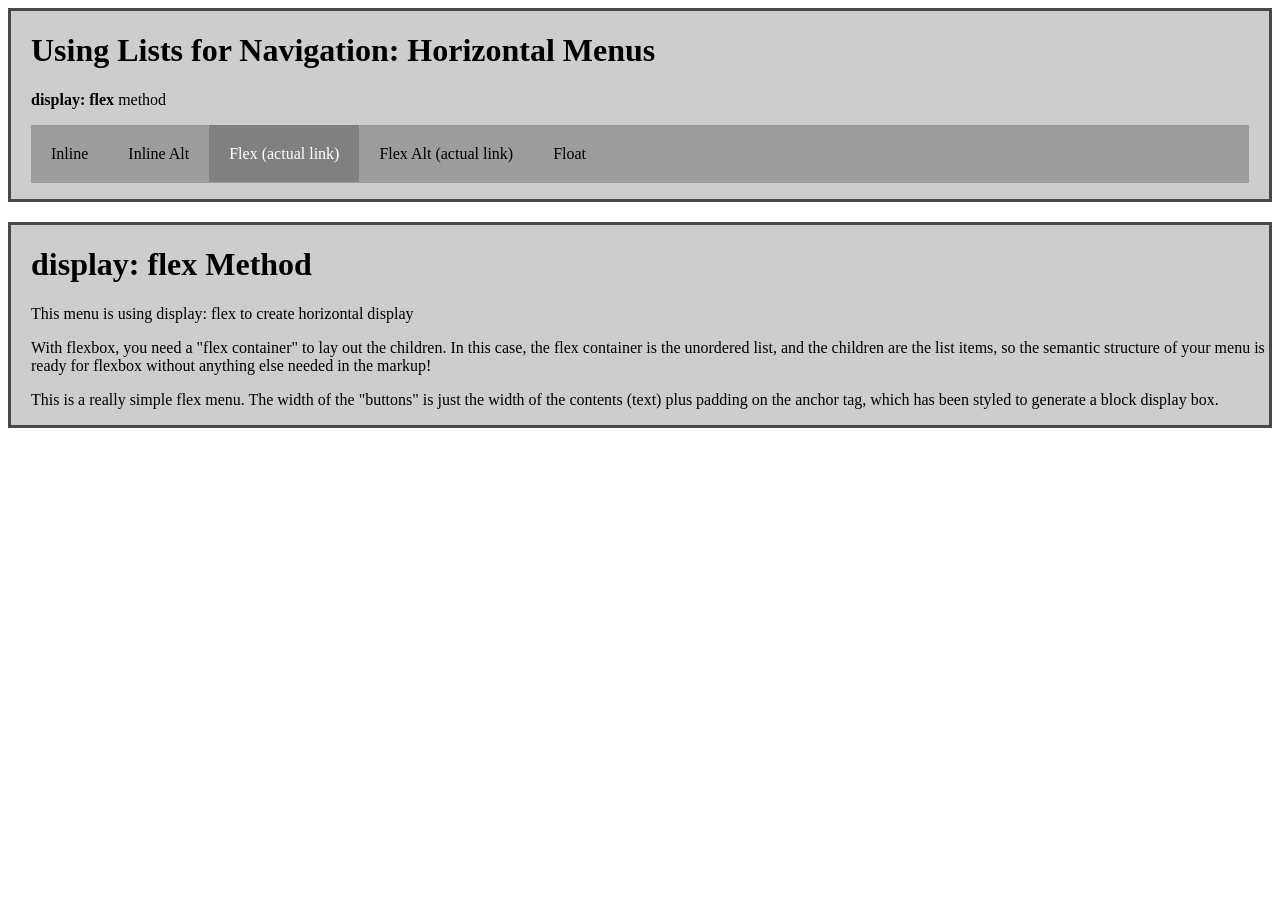
<file: index.html>
<!DOCTYPE html>
<html>
    <head>
        <meta charset="utf-8">
        <meta name="viewport" content="width=device-width, initial-scale=1.0">
        <title>css-ex-7</title>
        <link href="styles.css" rel="stylesheet" type="text/css">
    </head>

    <body>
    <div class="first-box">
        <h1>Using Lists for Navigation: Horizontal Menus</h1>
        <p> <strong>display: flex</strong> method</p>


        <ul class="navigation">
            <li>
                <a href="" class="list-item">Inline</a>
            </li>
            <li>
                <a href="" class="list-item">Inline Alt</a>
            </li>
            <li>
                <a href="" class="list-item current-page">Flex (actual link)</a>
            </li>
            <li>
                <a href="flex-alt.html" class="list-item">Flex Alt (actual link)</a>
            </li>
            <li>
                <a href="" class="list-item">Float</a>
            </li>
        </ul>
    </div>

    <div class="second-box">
        <h1>display: flex Method</h1>
        <p>This menu is using display: flex to create horizontal display</p>
        <p>With flexbox, you need a "flex container" to lay out the children. In this case, the flex container is the unordered list, and the children are the list items, so the semantic structure of your menu is ready for flexbox without anything else needed in the markup!</p>
        <p>This is a really simple flex menu. The width of the "buttons" is just the width of the contents (text) plus padding on the anchor tag, which has been styled to generate a block display box.</p>
    </div>



    </body>
</html>
</file>
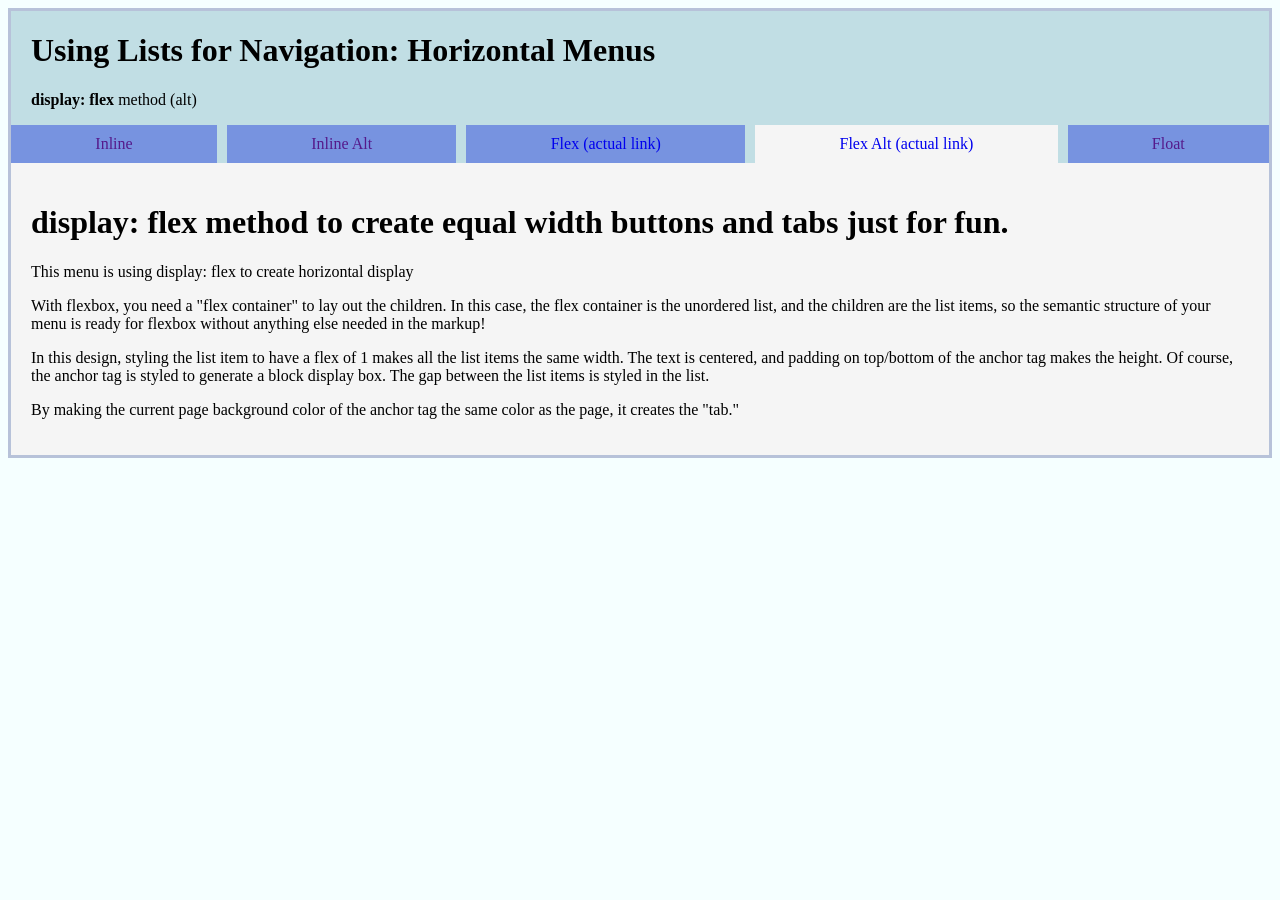
<file: flex-alt.html>
<!DOCTYPE html>
<html>
    <head>
        <meta charset="utf-8">
        <meta name="viewport" content="width=device-width, initial-scale=1.0">
        <title>css-ex-7</title>
        <link href="styles-flex-alt.css" rel="stylesheet" type="text/css">
    </head>

    <body>
    <div class="first-box">
        <div class="heading">
            <h1>Using Lists for Navigation: Horizontal Menus</h1>
            <p><strong>display: flex</strong> method (alt)</p>
        </div>

            <ul class="navigation">
                <li class="box">
                    <a href="" class="list-item">Inline</a>
                </li>
                
                <li class="box">
                    <a href="" class="list-item">Inline Alt</a>
                </li>
                
                <li class="box">
                    <a href="index.html" class="list-item">Flex (actual link)</a>
                </li>
                
                <li class="box">
                    <a href="flex-alt.html" class="list-item current-page">Flex Alt (actual link)</a>
                </li>
                
                <li class="box">
                    <a href="" class="list-item">Float</a>
                </li>
            </ul>
        
        
        <div class="iner-box">
            <h1>display: flex method to create equal width buttons and tabs just for fun.</h1>
            <p>This menu is using display: flex to create horizontal display</p>
            <p>With flexbox, you need a "flex container" to lay out the children. In this case, the flex container is the unordered list, and the children are the list items, so the semantic structure of your menu is ready for flexbox without anything else needed in the markup!</p>
            <p>In this design, styling the list item to have a flex of 1 makes all the list items the same width. The text is centered, and padding on top/bottom of the anchor tag makes the height. Of course, the anchor tag is styled to generate a block display box. The gap between the list items is styled in the list.</p>
            <p>By making the current page background color of the anchor tag the same color as the page, it creates the "tab."</p>
        </div>
    </div>
    
    </body>
</html>
</file>
<file: styles.css>
.first-box{
background-color:rgb(205, 205, 205);
border-style: solid;
border-color: rgb(73, 73, 73);
padding-left: 20px;
padding-right: 20px;
}

.second-box{
background-color: rgb(205, 205, 205);
border-style: solid;
border-color: rgb(73, 73, 73);
padding-left: 20px;
margin-top: 20px;
}

.navigation{
background-color: rgb(157, 157, 157);
padding-top: 20px;
padding-bottom: 20px;
list-style-type: none;
padding-left: 0;
display: flex;
justify-content: flex-start;
}

.list-item{
color: black;
text-decoration: none;
padding: 20px;
}

.list-item:hover{
background-color: grey;
color: white;
}

.current-page{
background-color: grey;
color: white;
}
</file>
<file: styles-flex-alt.css>
html{
background-color: rgb(245, 255, 255);
}

.first-box{
background-color: rgb(193, 222, 228);
border-style: solid;
border-color: rgb(183, 194, 217);

}

.iner-box{
background-color: rgb(245, 245, 245);
padding: 20px;
}

.heading{
padding-left: 20px;
}

.navigation{
list-style-type: none;
padding-left: 0;
display: flex;
justify-content: space-between;
margin: 0;
gap: 10px;
}

.list-item{
text-decoration: none;
padding: 10px;
background-color: rgb(119, 147, 224);
display: block;
text-align: center;
}

.list-item:hover{
background-color: rgb(183, 195, 218);
}

.current-page{
background-color:rgb(245, 245, 245);
}

.box{
flex-grow: 1;
}
</file>
